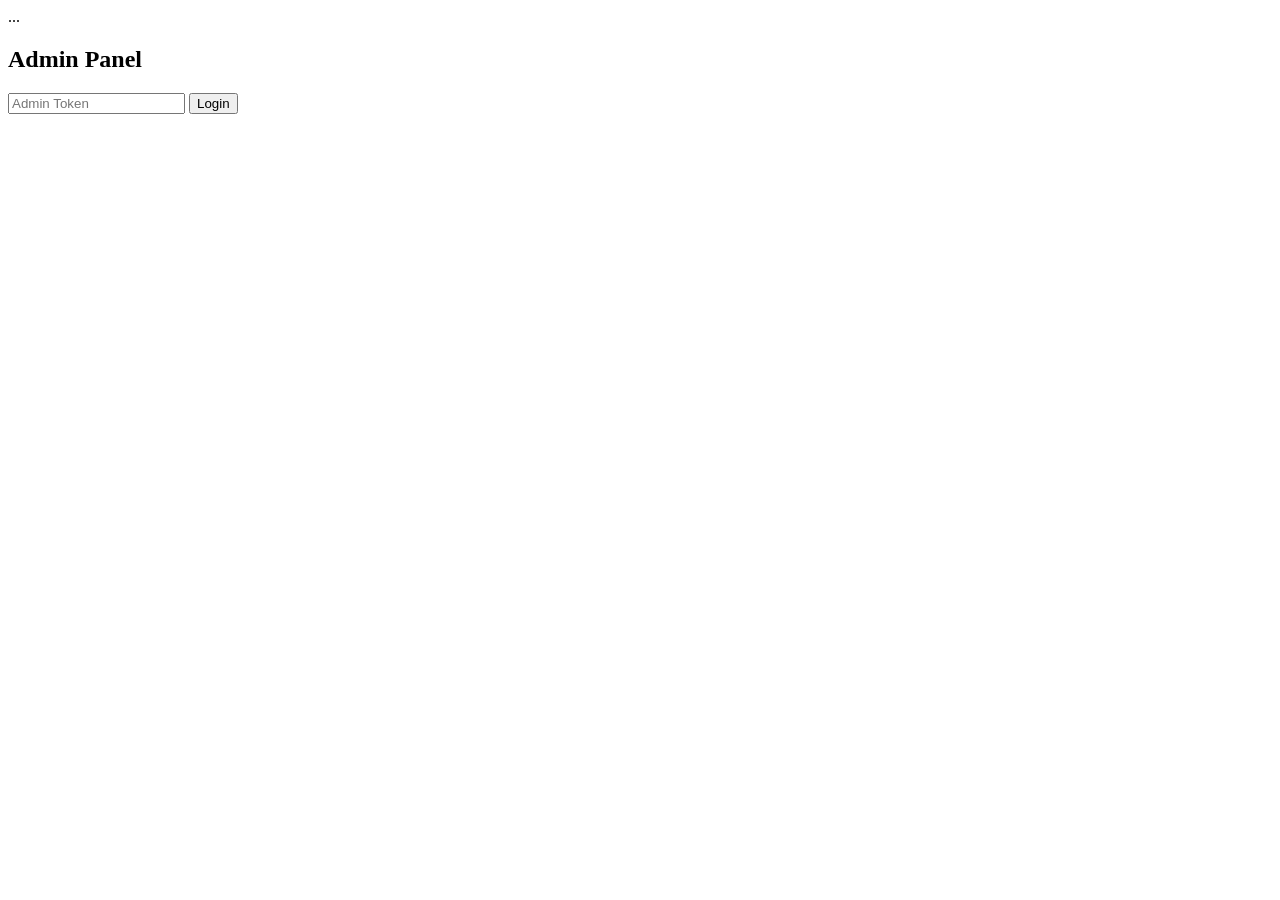
<file: public/admin.html>
<!DOCTYPE html>
<html>
<head>...</head>
<body>
  <div class="wall-container">
    <h2>Admin Panel</h2>
    <input type="password" id="adminToken" placeholder="Admin Token">
    <button id="loginBtn" class="btn btn-accent">Login</button>
    <div id="pendingList"></div>
  </div>
  <script>
    let token = '';
    document.getElementById('loginBtn').onclick = () => {
      token = document.getElementById('adminToken').value;
      loadPending();
    };
    async function loadPending() {
      const res = await fetch('/api/admin/pending', { headers: { 'Authorization': `Bearer ${token}` } });
      const pending = await res.json();
      let html = '<h3>Pending Uploads</h3>';
      for (const p of pending) {
        html += `<div style="border:1px solid var(--border); margin:20px; padding:15px;">
          <p><strong>${escapeHtml(p.uploader_name)}</strong> (${p.uploader_email})</p>
          <p>Resolution: ${p.original_width}px</p>
          <form class="approveForm" data-id="${p.id}" enctype="multipart/form-data">
            <input type="text" name="title" placeholder="Title" required><br>
            <label>Upscaled image (optional):</label><input type="file" name="upscaled_image" accept="image/jpeg,image/png"><br>
            <button type="submit" class="btn btn-sm btn-accent">Approve</button>
            <button type="button" class="rejectBtn btn btn-sm btn-ghost" data-id="${p.id}">Reject</button>
          </form>
        </div>`;
      }
      document.getElementById('pendingList').innerHTML = html;

      <a href="/admin-taxonomy.html" class="btn btn-ghost">Manage Categories/Tags</a>

      
      // bind approve forms
      document.querySelectorAll('.approveForm').forEach(form => {
        form.addEventListener('submit', async (e) => {
          e.preventDefault();
          const fd = new FormData(form);
          const id = form.dataset.id;
          const res = await fetch(`/api/admin/approve/${id}`, { method: 'POST', headers: { 'Authorization': `Bearer ${token}` }, body: fd });
          if (res.ok) loadPending();
        });
      });
      document.querySelectorAll('.rejectBtn').forEach(btn => {
        btn.addEventListener('click', async () => {
          const id = btn.dataset.id;
          await fetch(`/api/admin/reject/${id}`, { method: 'POST', headers: { 'Authorization': `Bearer ${token}` } });
          loadPending();
        });
      });
    }
    function escapeHtml(str) { /* ... */ }
  </script>
</body>
</html>
</file>
